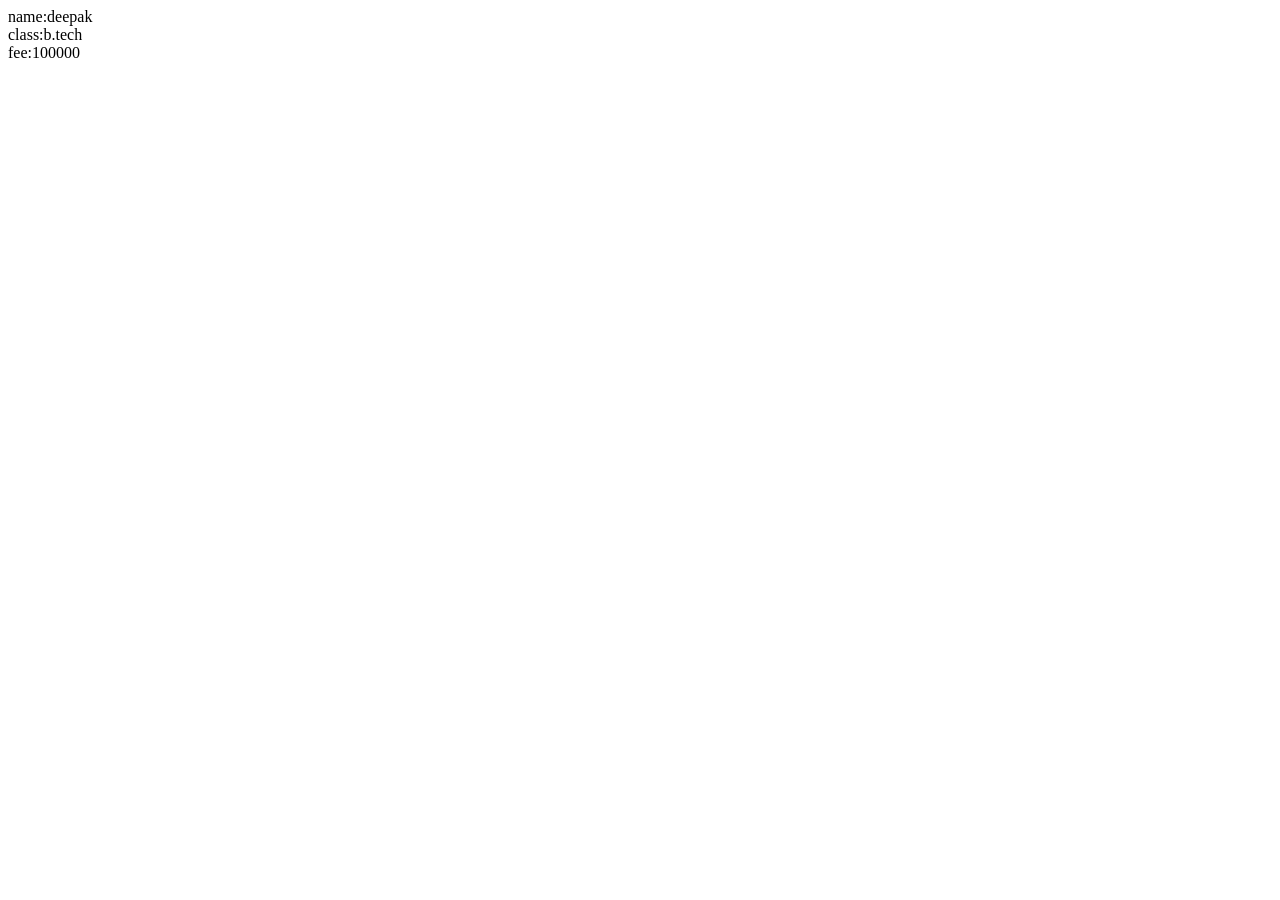
<file: javascript/object.html>
<!DOCTYPE html>
<html lang="en">
<head>
    <meta charset="UTF-8">
    <meta name="viewport" content="width=device-width, initial-scale=1.0">
    <title>Document</title>
</head>
<body>
    <script>
        const student={
            name:"deepak",
            class:"b.tech",
            fee:100000
        };

for (let key in student) {
    document.write(key +":"+student[key]+"<br>");
}
</script>
</body>
</html>
</file>
